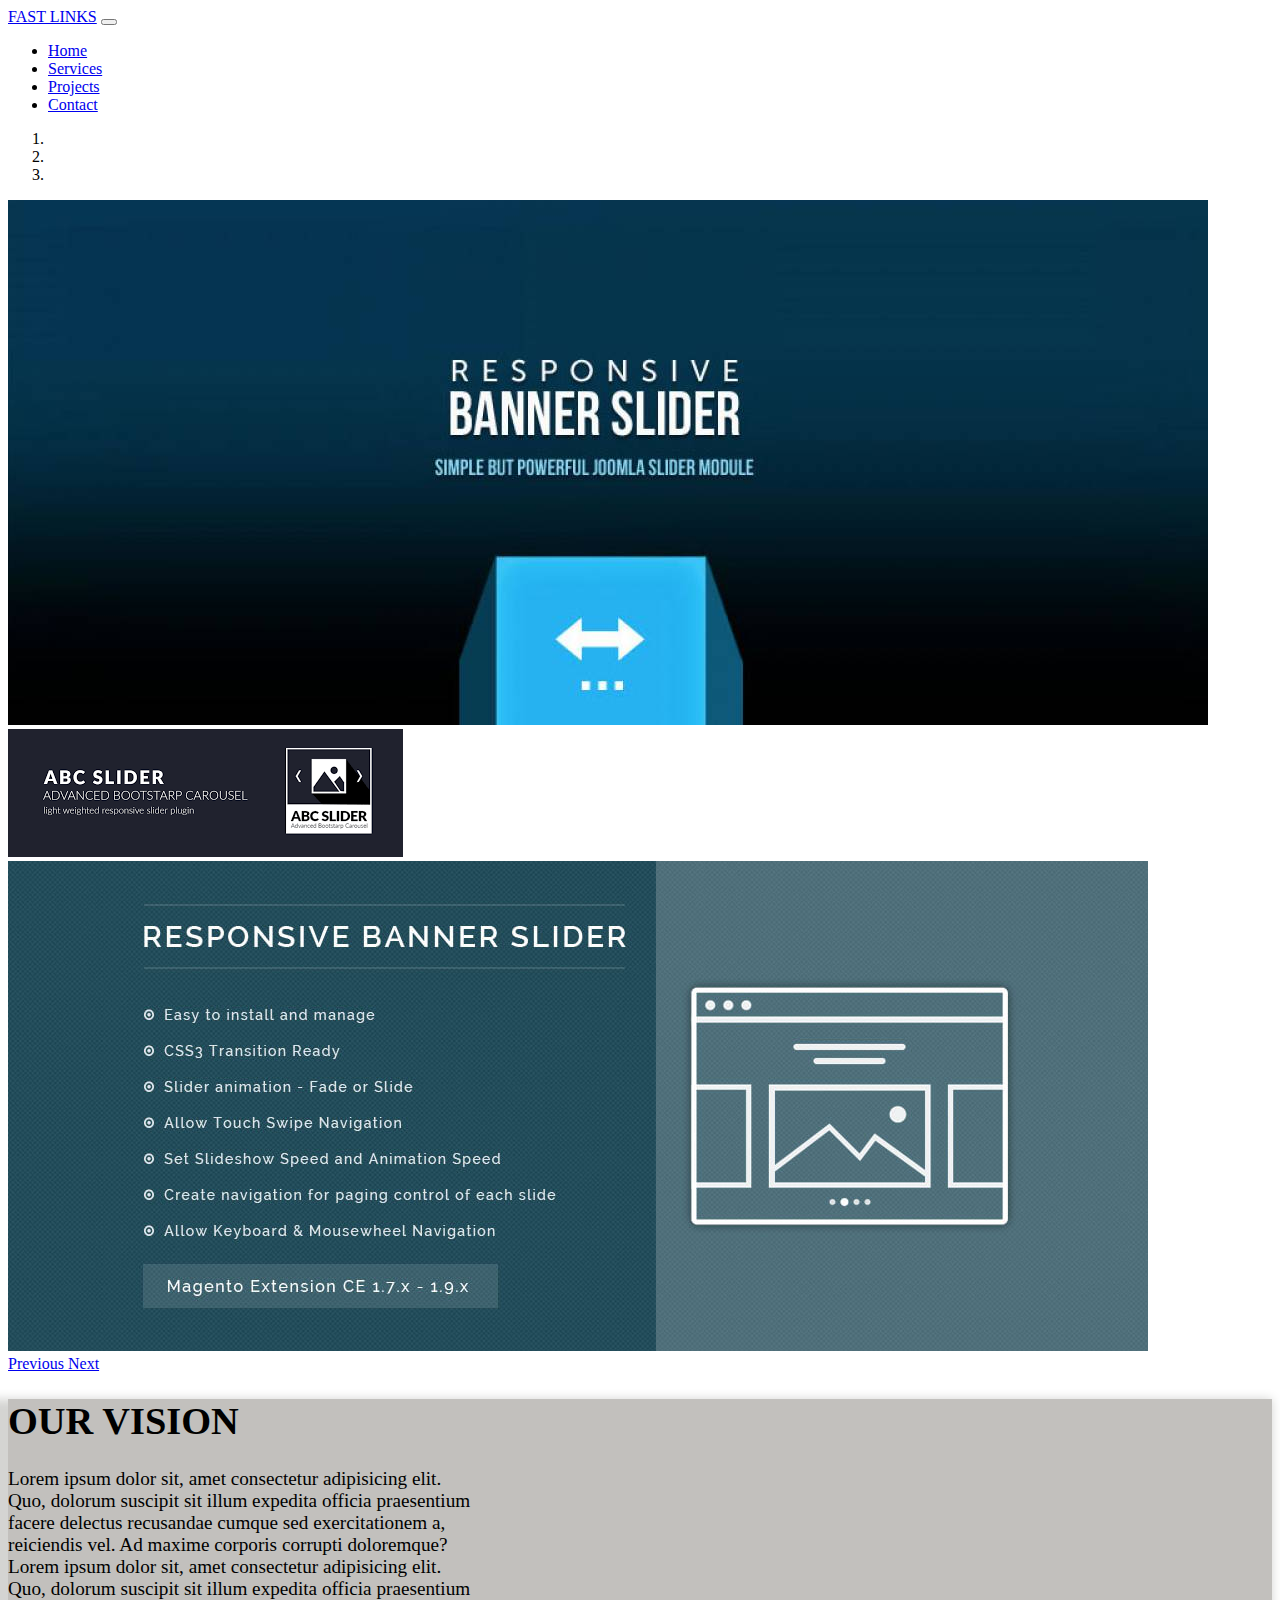
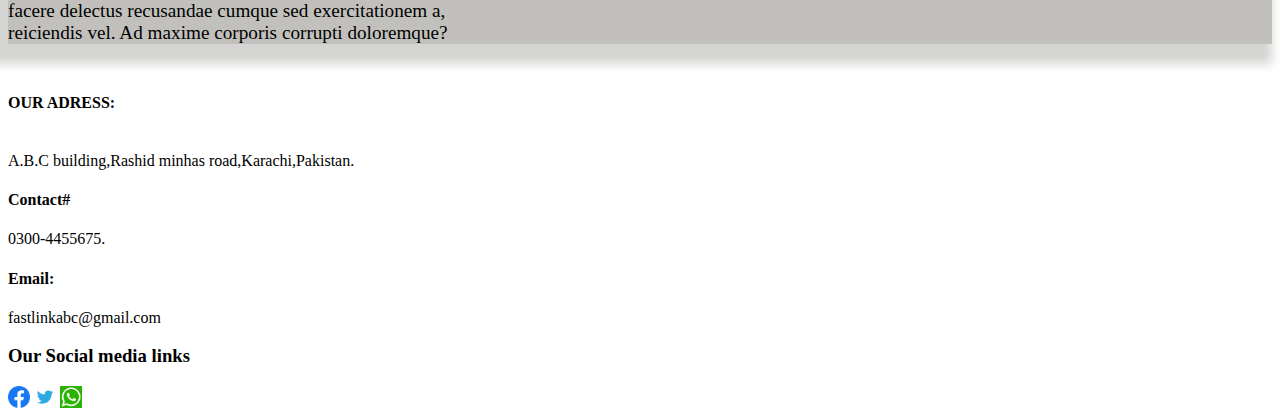
<file: index.html>
<!DOCTYPE html>
<html lang="en">
<head>
    <meta charset="UTF-8">
    <meta name="viewport" content="width=device-width, initial-scale=1.0">
    <title>FAST LINKS</title>
    <link rel="stylesheet" href="https://stackpath.bootstrapcdn.com/bootstrap/4.5.0/css/bootstrap.min.css" integrity="sha384-9aIt2nRpC12Uk9gS9baDl411NQApFmC26EwAOH8WgZl5MYYxFfc+NcPb1dKGj7Sk" crossorigin="anonymous">
   <link rel="stylesheet" href="style.css">
</head>
<body>
    <nav class="navbar navbar-expand-lg navbar navbar-dark bg-dark">
        <a class="navbar-brand" href="#">FAST LINKS</a>
        <button class="navbar-toggler" type="button" data-toggle="collapse" data-target="#navbarText" aria-controls="navbarText" aria-expanded="false" aria-label="Toggle navigation">
          <span class="navbar-toggler-icon"></span>
        </button>
        <div class="collapse navbar-collapse" id="navbarText">
          <ul class="navbar-nav ml-auto">
            <li class="nav-item active">
              <a class="nav-link" href="index.html">Home </a>
            </li>
            <li class="nav-item">
              <a class="nav-link" href="services.html">Services</a>
            </li>
            <li class="nav-item">
              <a class="nav-link" href="projects.html">Projects</a>
            </li>
            <li class="nav-item">
                <a class="nav-link" href="contact.html">Contact</a>
              </li>
        </div>
      </nav>
    

     



      <div id="carouselExampleIndicators" class="carousel slide" data-ride="carousel">
        <ol class="carousel-indicators">
          <li data-target="#carouselExampleIndicators" data-slide-to="0" class="active"></li>
          <li data-target="#carouselExampleIndicators" data-slide-to="1"></li>
          <li data-target="#carouselExampleIndicators" data-slide-to="2"></li>
        </ol>
        <div class="carousel-inner">
          <div class="carousel-item active">
            <img src="images/images.jpg" class="d-block w-100" alt="...">
          </div>
          <div class="carousel-item">
            <img src="images/images.png" class="d-block w-100" alt="...">
          </div>
          <div class="carousel-item">
            <img src="images/download.png" class="d-block w-100" alt="...">
          </div>
        </div>
        <a class="carousel-control-prev" href="#carouselExampleIndicators" role="button" data-slide="prev">
          <span class="carousel-control-prev-icon" aria-hidden="true"></span>
          <span class="sr-only">Previous</span>
        </a>
        <a class="carousel-control-next" href="#carouselExampleIndicators" role="button" data-slide="next">
          <span class="carousel-control-next-icon" aria-hidden="true"></span>
          <span class="sr-only">Next</span>
        </a>
      </div>
<div class="background">

      <div class="container-sm text-center">
        <p>
          <h1>OUR VISION</h1>
         
          Lorem ipsum dolor sit, amet consectetur adipisicing elit. <br>
          Quo, dolorum suscipit sit illum expedita officia praesentium <br>
           facere delectus recusandae cumque sed exercitationem a, <br>
         reiciendis vel. Ad maxime corporis corrupti doloremque? <br>
          Lorem ipsum dolor sit, amet consectetur adipisicing elit. <br>
         Quo, dolorum suscipit sit illum expedita officia praesentium <br>
          facere delectus recusandae cumque sed exercitationem a, <br>
        reiciendis vel. Ad maxime corporis corrupti doloremque? <br>
         
        </p>
      </div> 
      
    </div>
     <div class="container-fluid p-3 mb-2 bg-dark text-white " > 
       <p><h4>OUR ADRESS: </h4> <br>
       A.B.C building,Rashid minhas road,Karachi,Pakistan. <br>
       <h4>Contact#</h4> 0300-4455675.
       <h4>Email:</h4>
       fastlinkabc@gmail.com

      </p>
       <div class="social">
         <h3>Our Social media links</h3>
        <img src="images/facebook.png" width="22px" height="22px">
        <img src="images/twitter.png"width="22px" height="22px">
        
        <img src="images/whatsapp.png"width="22px" height="22px">
        
       </div>
     </div>






    <script src="https://code.jquery.com/jquery-3.5.1.slim.min.js" integrity="sha384-DfXdz2htPH0lsSSs5nCTpuj/zy4C+OGpamoFVy38MVBnE+IbbVYUew+OrCXaRkfj" crossorigin="anonymous"></script>
    <script src="https://cdn.jsdelivr.net/npm/popper.js@1.16.0/dist/umd/popper.min.js" integrity="sha384-Q6E9RHvbIyZFJoft+2mJbHaEWldlvI9IOYy5n3zV9zzTtmI3UksdQRVvoxMfooAo" crossorigin="anonymous"></script>
    <script src="https://stackpath.bootstrapcdn.com/bootstrap/4.5.0/js/bootstrap.min.js" integrity="sha384-OgVRvuATP1z7JjHLkuOU7Xw704+h835Lr+6QL9UvYjZE3Ipu6Tp75j7Bh/kR0JKI" crossorigin="anonymous"></script>   
</body>
</html>
</file>
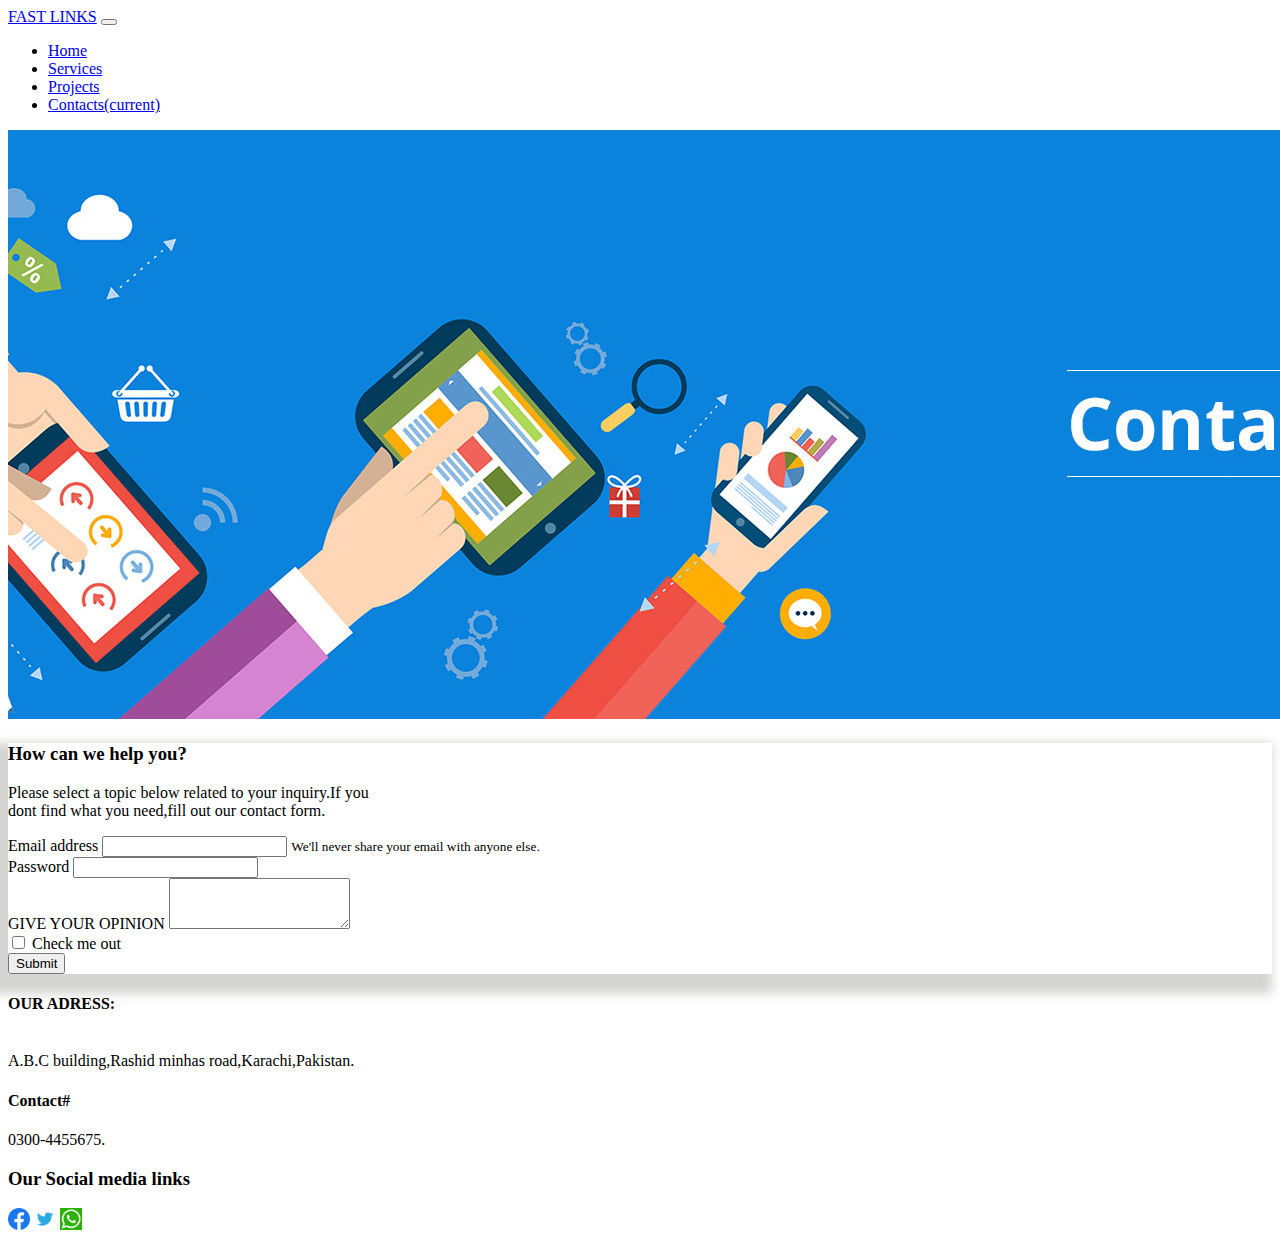
<file: contact.html>
<!DOCTYPE html>
<html lang="en">
<head>
    <meta charset="UTF-8">
    <meta name="viewport" content="width=device-width, initial-scale=1.0">
    <title>Document</title>
    <link rel="stylesheet" href="https://stackpath.bootstrapcdn.com/bootstrap/4.5.0/css/bootstrap.min.css" integrity="sha384-9aIt2nRpC12Uk9gS9baDl411NQApFmC26EwAOH8WgZl5MYYxFfc+NcPb1dKGj7Sk" crossorigin="anonymous">
   <link rel="stylesheet" href="stylecontact.css">
  </head>
<body>
  <div class="container-fluid " >
    <nav class="navbar navbar-expand-lg navbar navbar-dark bg-dark">
        <a class="navbar-brand" href="#">FAST LINKS</a>
        <button class="navbar-toggler" type="button" data-toggle="collapse" data-target="#navbarText" aria-controls="navbarText" aria-expanded="false" aria-label="Toggle navigation">
          <span class="navbar-toggler-icon"></span>
        </button>
        <div class="collapse navbar-collapse" id="navbarText">
          <ul class="navbar-nav ml-auto">
            <li class="nav-item active">
              <a class="nav-link" href="index.html">Home </a>
            </li>
            <li class="nav-item">
              <a class="nav-link" href="services.html">Services</a>
            </li>
            <li class="nav-item">
              <a class="nav-link" href="projects.html">Projects</a>
            </li>
            <li class="nav-item">
                <a class="nav-link" href="contact.html">Contacts<span class="sr-only">(current)</span></a>
              </li>
        </div>
      </nav>  
     
     <img  class="container-fluid" src="images/contact-us-banner.jpg">
     <div> 
       <div class="container-sm">
       <div><h3>How can we help you?</h3>
      <p>Please select a topic below related to your inquiry.If you <br>
         dont find what you need,fill out our contact form.</p></div>
       
         <form>
          <div class="form-group">
            <label for="exampleInputEmail1">Email address</label>
            <input type="email" class="form-control" id="exampleInputEmail1" aria-describedby="emailHelp">
            <small id="emailHelp" class="form-text text-muted">We'll never share your email with anyone else.</small>
          </div>
          <div class="form-group">
            <label for="exampleInputPassword1">Password</label>
            <input type="password" class="form-control" id="exampleInputPassword1">
          </div>
         
          <div class="form-group">
            <label for="youropinion">GIVE YOUR OPINION</label>
            <textarea class="form-control" id="exampleFormControlTextarea1" rows="3"></textarea>
          </div>
          <div class="form-group form-check">
            <input type="checkbox" class="form-check-input" id="exampleCheck1">
            <label class="form-check-label" for="exampleCheck1">Check me out</label>
          </div>
          <button type="submit" class="btn btn-primary">Submit</button>
        </form>

      </div>
    </div>
    
    
    <div class="container-fluid p-3 mb-2 bg-dark text-white" > 
      <p><h4>OUR ADRESS: </h4> <br>
      A.B.C building,Rashid minhas road,Karachi,Pakistan. <br>
      <h4>Contact#</h4> 0300-4455675.
     </p>
     <div class="social">
      <h3>Our Social media links</h3>
     <img src="images/facebook.png" width="22px" height="22px">
     <img src="images/twitter.png"width="22px" height="22px">
     
     <img src="images/whatsapp.png"width="22px" height="22px" >
     
    </div>
    </div>

    <script src="https://code.jquery.com/jquery-3.5.1.slim.min.js" integrity="sha384-DfXdz2htPH0lsSSs5nCTpuj/zy4C+OGpamoFVy38MVBnE+IbbVYUew+OrCXaRkfj" crossorigin="anonymous"></script>
    <script src="https://cdn.jsdelivr.net/npm/popper.js@1.16.0/dist/umd/popper.min.js" integrity="sha384-Q6E9RHvbIyZFJoft+2mJbHaEWldlvI9IOYy5n3zV9zzTtmI3UksdQRVvoxMfooAo" crossorigin="anonymous"></script>
    <script src="https://stackpath.bootstrapcdn.com/bootstrap/4.5.0/js/bootstrap.min.js" integrity="sha384-OgVRvuATP1z7JjHLkuOU7Xw704+h835Lr+6QL9UvYjZE3Ipu6Tp75j7Bh/kR0JKI" crossorigin="anonymous"></script>      
</body>
</html>
</file>
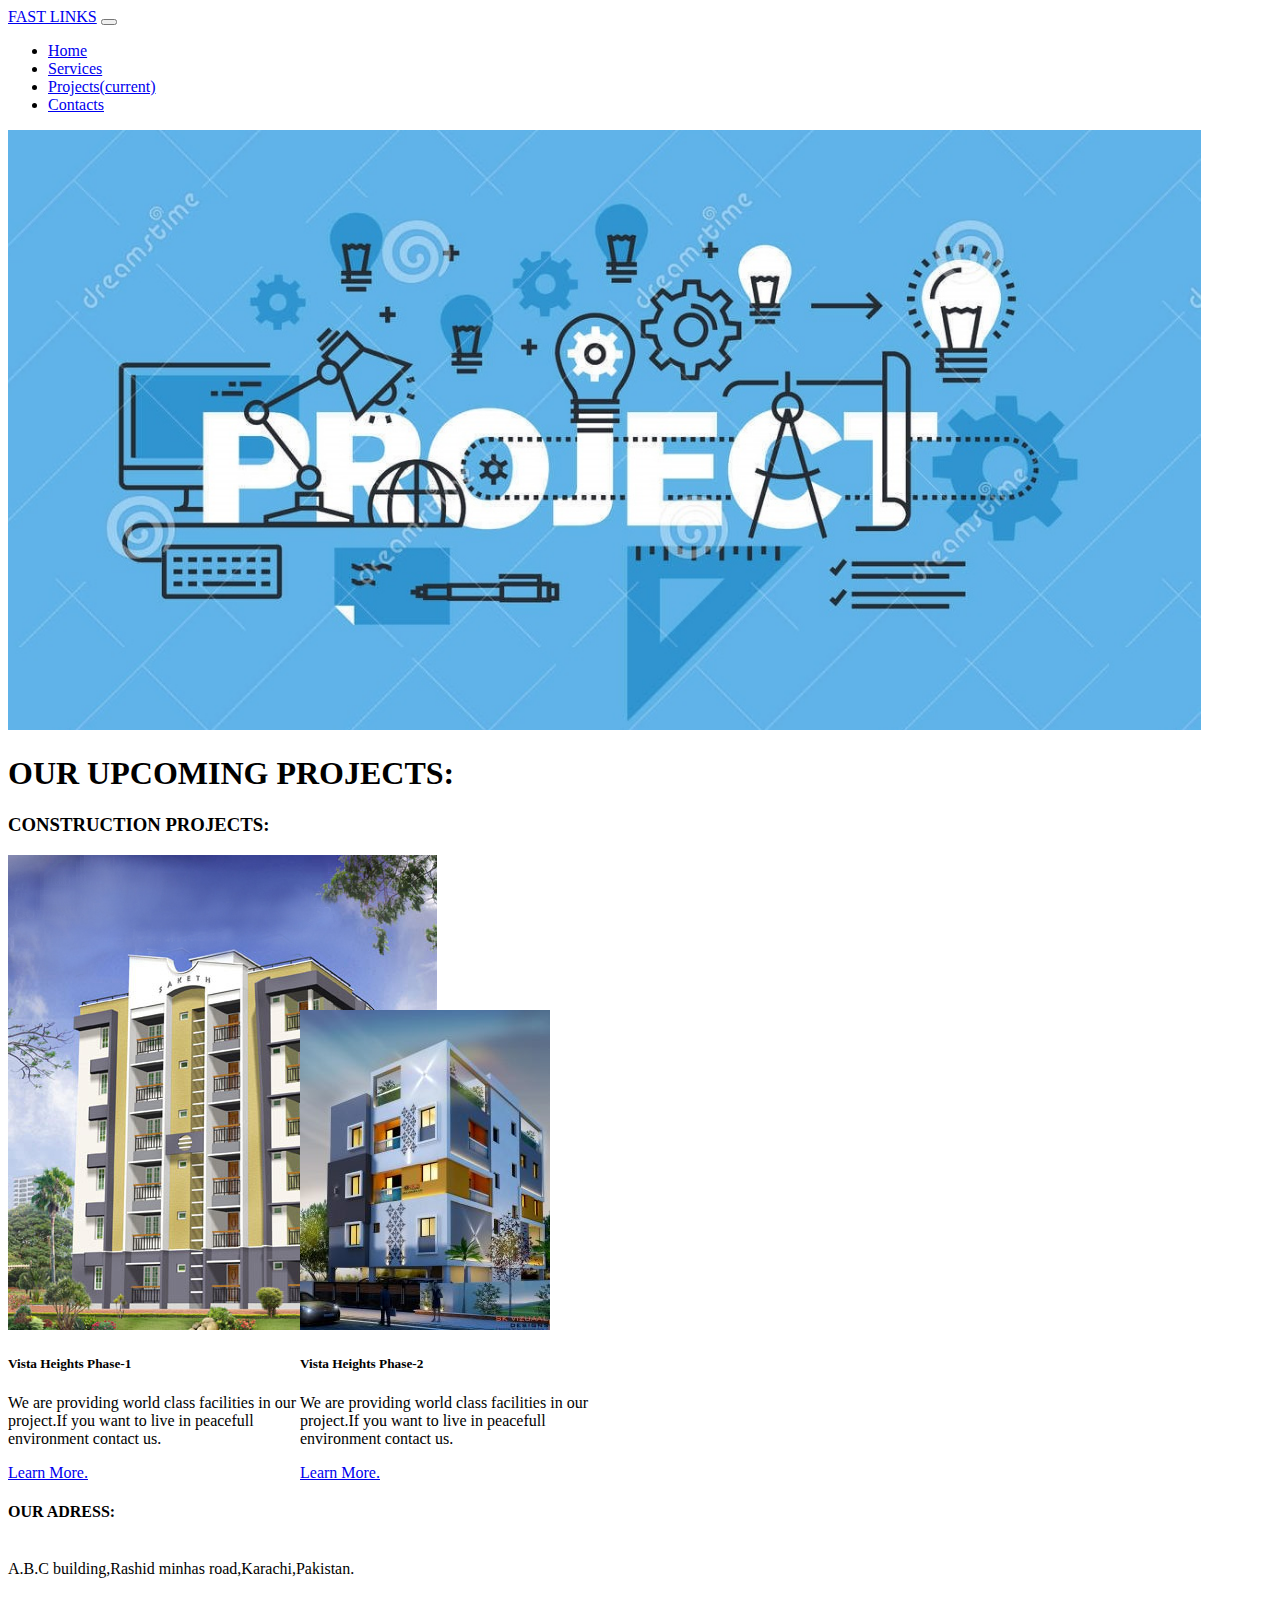
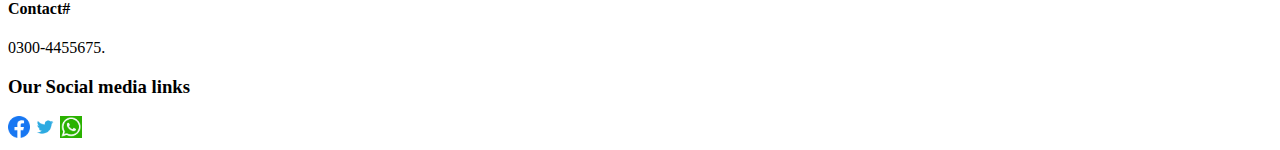
<file: projects.html>
<!DOCTYPE html>
<html lang="en">
<head>
    <meta charset="UTF-8">
    <meta name="viewport" content="width=device-width, initial-scale=1.0">
    <title>FAST LINKS</title>
    <link rel="stylesheet" href="https://stackpath.bootstrapcdn.com/bootstrap/4.5.0/css/bootstrap.min.css" integrity="sha384-9aIt2nRpC12Uk9gS9baDl411NQApFmC26EwAOH8WgZl5MYYxFfc+NcPb1dKGj7Sk" crossorigin="anonymous">
    <link rel="stylesheet" href="styleproject.css">
  </head>
<body>
    <nav class="navbar navbar-expand-lg navbar navbar-dark bg-dark">
        <a class="navbar-brand" href="#">FAST LINKS</a>
        <button class="navbar-toggler" type="button" data-toggle="collapse" data-target="#navbarText" aria-controls="navbarText" aria-expanded="false" aria-label="Toggle navigation">
          <span class="navbar-toggler-icon"></span>
        </button>
        <div class="collapse navbar-collapse" id="navbarText">
          <ul class="navbar-nav ml-auto">
            <li class="nav-item active">
              <a class="nav-link" href="index.html">Home </a>
            </li>
            <li class="nav-item">
              <a class="nav-link" href="services.html">Services</a>
            </li>
            <li class="nav-item">
              <a class="nav-link" href="projects.html">Projects<span class="sr-only">(current)</span></a>
            </li>
            <li class="nav-item">
                <a class="nav-link" href="contact.html">Contacts</a>
              </li>
        </div>
      </nav>  
      <img src="images/project.jpg" class="container-fluid" height="600px" >
      <div class="container-fluid ">
        <div class="container-fluid text-white-50 bg-dark " class="project"> <h1>OUR UPCOMING PROJECTS:</h1></div>
        <div class="container-fluid d-inline">
          <h3>CONSTRUCTION PROJECTS:</h3>
          <div class="card " style="width: 18rem;">
            <img src="images/heights-1.jpg" class="card-img-top" >
            <div class="card-body  ">
              <h5 class="card-title">Vista Heights Phase-1 </h5>
              <p class="card-text">We are providing world class facilities in our project.If you want to live in peacefull environment contact us.</p>
              <a href="#" class="btn btn-primary">Learn More.</a>
            </div>
          </div>
         
          <div class="card  " style="width: 18rem;">
            <img src="images/heights-2.jpg" class="card-img-top" alt="...">
            <div class="card-body ">
              <h5 class="card-title">Vista Heights Phase-2 </h5>
              <p class="card-text">We are providing world class facilities in our project.If you want to live in peacefull environment contact us.</p>
              <a href="#" class="btn btn-primary">Learn More.</a>
            </div>
          </div>
        
        </div>






      </div>
    
    
    
    </div>
    <div class="container-fluid p-3 mb-2 bg-dark text-white" > 
      <p><h4>OUR ADRESS: </h4> <br>
      A.B.C building,Rashid minhas road,Karachi,Pakistan. <br>
      <h4>Contact#</h4> 0300-4455675.
     </p>
     <div class="social">
      <h3>Our Social media links</h3>
     <img src="images/facebook.png" width="22px" height="22px">
     <img src="images/twitter.png"width="22px" height="22px">
     
     <img src="images/whatsapp.png"width="22px" height="22px">
     
    </div>
    </div>

    <script src="https://code.jquery.com/jquery-3.5.1.slim.min.js" integrity="sha384-DfXdz2htPH0lsSSs5nCTpuj/zy4C+OGpamoFVy38MVBnE+IbbVYUew+OrCXaRkfj" crossorigin="anonymous"></script>
    <script src="https://cdn.jsdelivr.net/npm/popper.js@1.16.0/dist/umd/popper.min.js" integrity="sha384-Q6E9RHvbIyZFJoft+2mJbHaEWldlvI9IOYy5n3zV9zzTtmI3UksdQRVvoxMfooAo" crossorigin="anonymous"></script>
    <script src="https://stackpath.bootstrapcdn.com/bootstrap/4.5.0/js/bootstrap.min.js" integrity="sha384-OgVRvuATP1z7JjHLkuOU7Xw704+h835Lr+6QL9UvYjZE3Ipu6Tp75j7Bh/kR0JKI" crossorigin="anonymous"></script>   
</body>
</html>
</file>
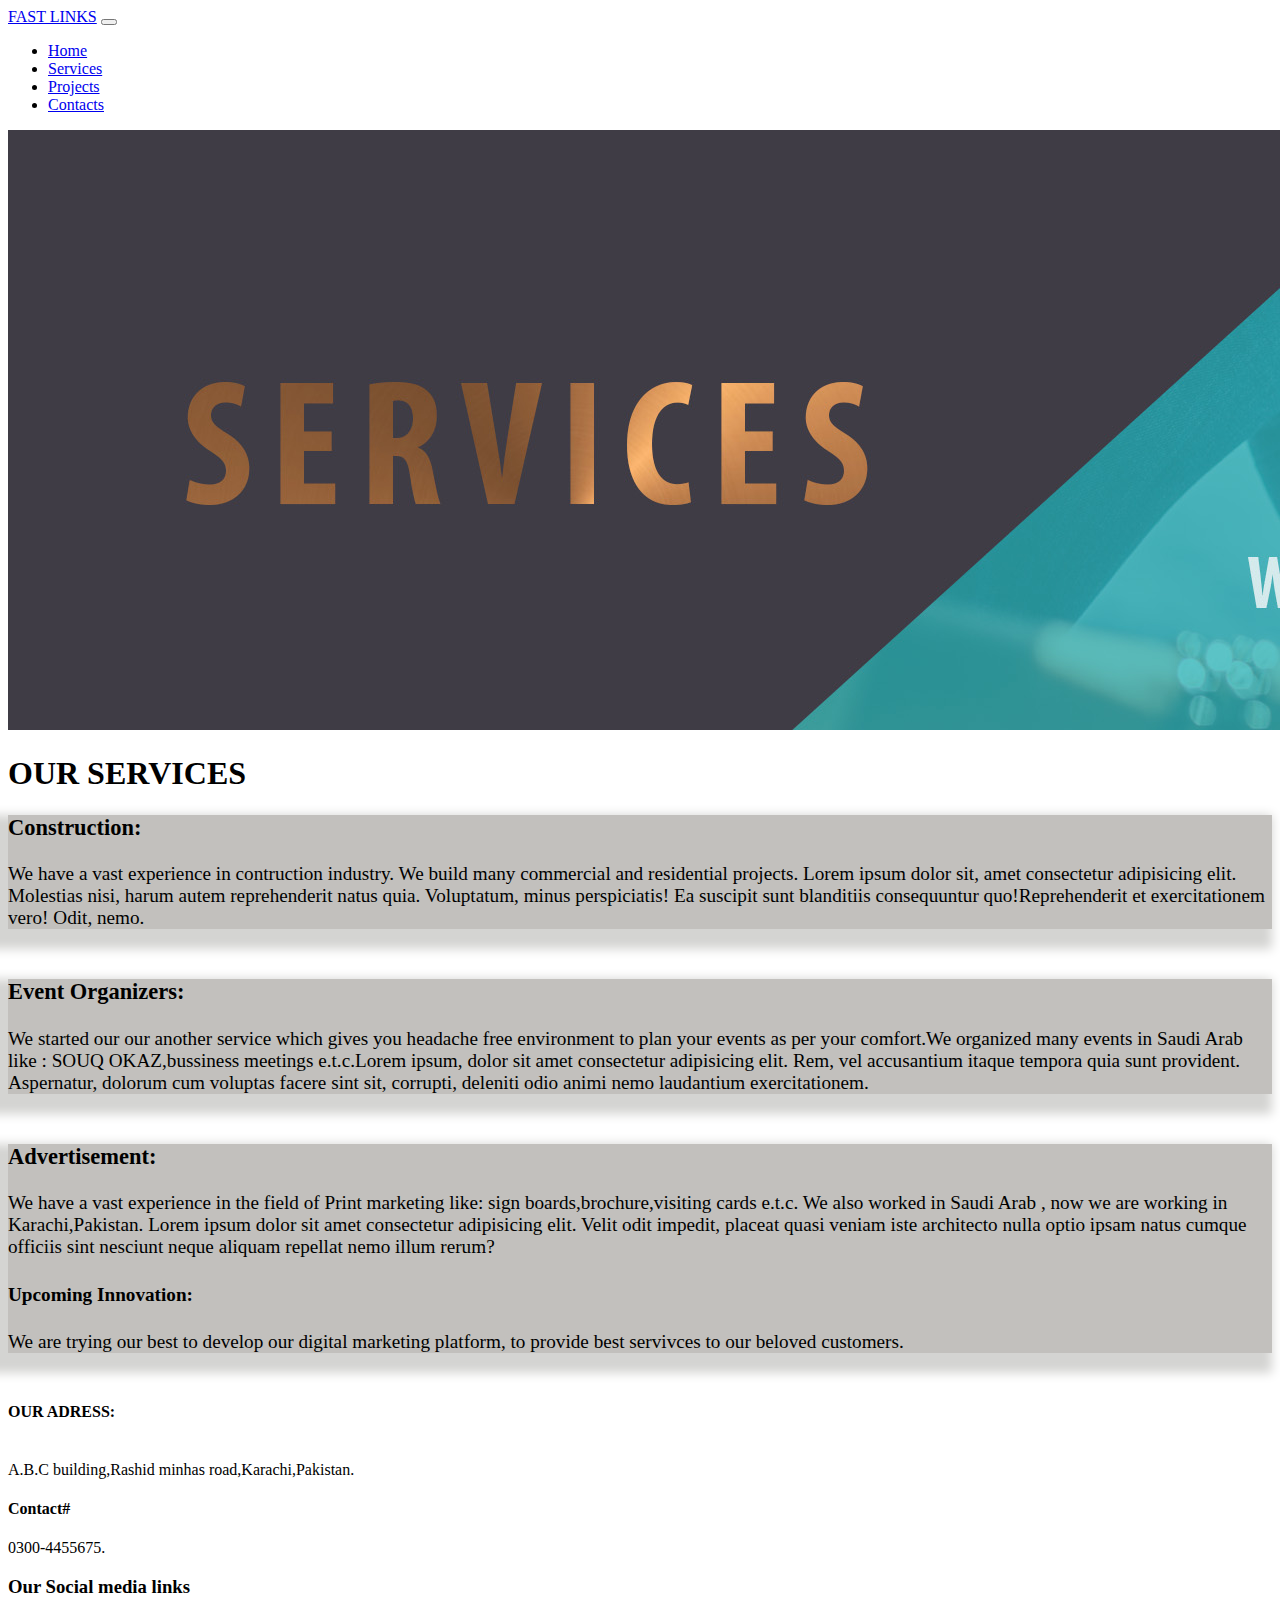
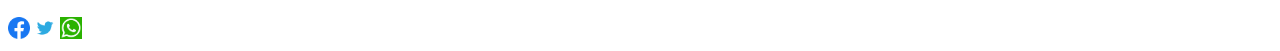
<file: services.html>
<!DOCTYPE html>
<html lang="en">
<head>
    <meta charset="UTF-8">
    <meta name="viewport" content="width=device-width, initial-scale=1.0">
    <title>FAST LINKS</title>
    <link rel="stylesheet" href="https://stackpath.bootstrapcdn.com/bootstrap/4.5.0/css/bootstrap.min.css" integrity="sha384-9aIt2nRpC12Uk9gS9baDl411NQApFmC26EwAOH8WgZl5MYYxFfc+NcPb1dKGj7Sk" crossorigin="anonymous">
     <link rel="stylesheet" href="styleservices.css">
</head>
<body>
    <nav class="navbar navbar-expand-lg navbar navbar-dark bg-dark">
        <a class="navbar-brand" href="#">FAST LINKS</a>
        <button class="navbar-toggler" type="button" data-toggle="collapse" data-target="#navbarText" aria-controls="navbarText" aria-expanded="false" aria-label="Toggle navigation">
          <span class="navbar-toggler-icon"></span>
        </button>
        <div class="collapse navbar-collapse" id="navbarText">
          <ul class="navbar-nav ml-auto">
            <li class="nav-item active">
              <a class="nav-link" href="index.html">Home </a>
            </li>
            <li class="nav-item">
              <a class="nav-link" href="services.html">Services</a>
            </li>
            <li class="nav-item">
              <a class="nav-link" href="projects.html">Projects</a>
            </li>
            <li class="nav-item">
                <a class="nav-link" href="contact.html">Contacts</a>
              </li>
        </div>
      </nav>
      <img class="container-fluid" src="images/SERVICES-banner-1.jpg" >
    <div class="container-fluid">
<div class="container-fluid text-white-50 bg-dark"> <h1>OUR SERVICES</h1> </div>
      
      <div class="container-sm">
        <h3>Construction:</h3>
        <p>We have a vast experience in contruction industry.
          We build many commercial and residential projects.
           Lorem ipsum dolor sit, amet consectetur adipisicing elit.
           Molestias nisi, harum autem reprehenderit natus quia.
            Voluptatum, minus perspiciatis! Ea suscipit sunt blanditiis consequuntur 
            quo!Reprehenderit et exercitationem vero! Odit, nemo. </p>
      </div>
      <div class="container-sm">
         <h3>Event Organizers:</h3>
         <p>
           We started our our another service which gives you headache free environment
          to plan your events as per your comfort.We organized many events in Saudi Arab
           like : SOUQ OKAZ,bussiness meetings e.t.c.Lorem ipsum, dolor sit amet consectetur
           adipisicing elit. Rem, vel accusantium itaque tempora quia sunt provident.
            Aspernatur, dolorum cum voluptas facere sint sit, corrupti, 
            deleniti odio animi nemo laudantium exercitationem. 
         </p>
      </div>
      <div class="container-sm">
       <h3>Advertisement:</h3>
       We have a vast experience in the field of Print marketing
       like: sign boards,brochure,visiting cards e.t.c.
       We also worked in Saudi Arab , now we are working in Karachi,Pakistan.  
       Lorem ipsum dolor sit amet consectetur adipisicing elit. Velit odit impedit,
       placeat quasi veniam iste architecto nulla optio ipsam natus 
       cumque officiis sint nesciunt neque aliquam repellat nemo illum rerum?
       <h4>Upcoming Innovation: </h4>
       <p>We are trying our best to develop our digital marketing platform,
         to provide best servivces to our beloved customers.
           </p>
      </div>
    </div>

  </div>
  <div class="container-fluid p-3 mb-2 bg-dark text-white" > 
    <p><h4>OUR ADRESS: </h4> <br>
    A.B.C building,Rashid minhas road,Karachi,Pakistan. <br>
    <h4>Contact#</h4> 0300-4455675.
  </p>
  <div class="social">
    <h3>Our Social media links</h3>
   <img src="images/facebook.png" width="22px" height="22px">
   <img src="images/twitter.png"width="22px" height="22px">
   
   <img src="images/whatsapp.png"width="22px" height="22px">
   
  </div>
  </div>

    <script src="https://code.jquery.com/jquery-3.5.1.slim.min.js" integrity="sha384-DfXdz2htPH0lsSSs5nCTpuj/zy4C+OGpamoFVy38MVBnE+IbbVYUew+OrCXaRkfj" crossorigin="anonymous"></script>
    <script src="https://cdn.jsdelivr.net/npm/popper.js@1.16.0/dist/umd/popper.min.js" integrity="sha384-Q6E9RHvbIyZFJoft+2mJbHaEWldlvI9IOYy5n3zV9zzTtmI3UksdQRVvoxMfooAo" crossorigin="anonymous"></script>
    <script src="https://stackpath.bootstrapcdn.com/bootstrap/4.5.0/js/bootstrap.min.js" integrity="sha384-OgVRvuATP1z7JjHLkuOU7Xw704+h835Lr+6QL9UvYjZE3Ipu6Tp75j7Bh/kR0JKI" crossorigin="anonymous"></script>      
</body>
</html>
</file>
<file: style.css>
.container-sm{background-color: rgb(194, 192, 189);font-size: 1.2em;box-shadow:rgb(212, 212, 210) -10px 10px 10px 10px ; margin-bottom: 50px  }
</file>
<file: stylecontact.css>
.container-sm {margin-top: 20px;box-shadow:rgb(212, 212, 210) -10px 10px 10px 10px ;margin-bottom: 20px;}
</file>
<file: styleproject.css>
.card {display:inline-block;
</file>
<file: styleservices.css>
.container-sm{background-color: rgb(194, 192, 189);font-size: 1.2em;box-shadow:rgb(212, 212, 210) -10px 10px 10px 10px ; margin-bottom: 50px  }
</file>
